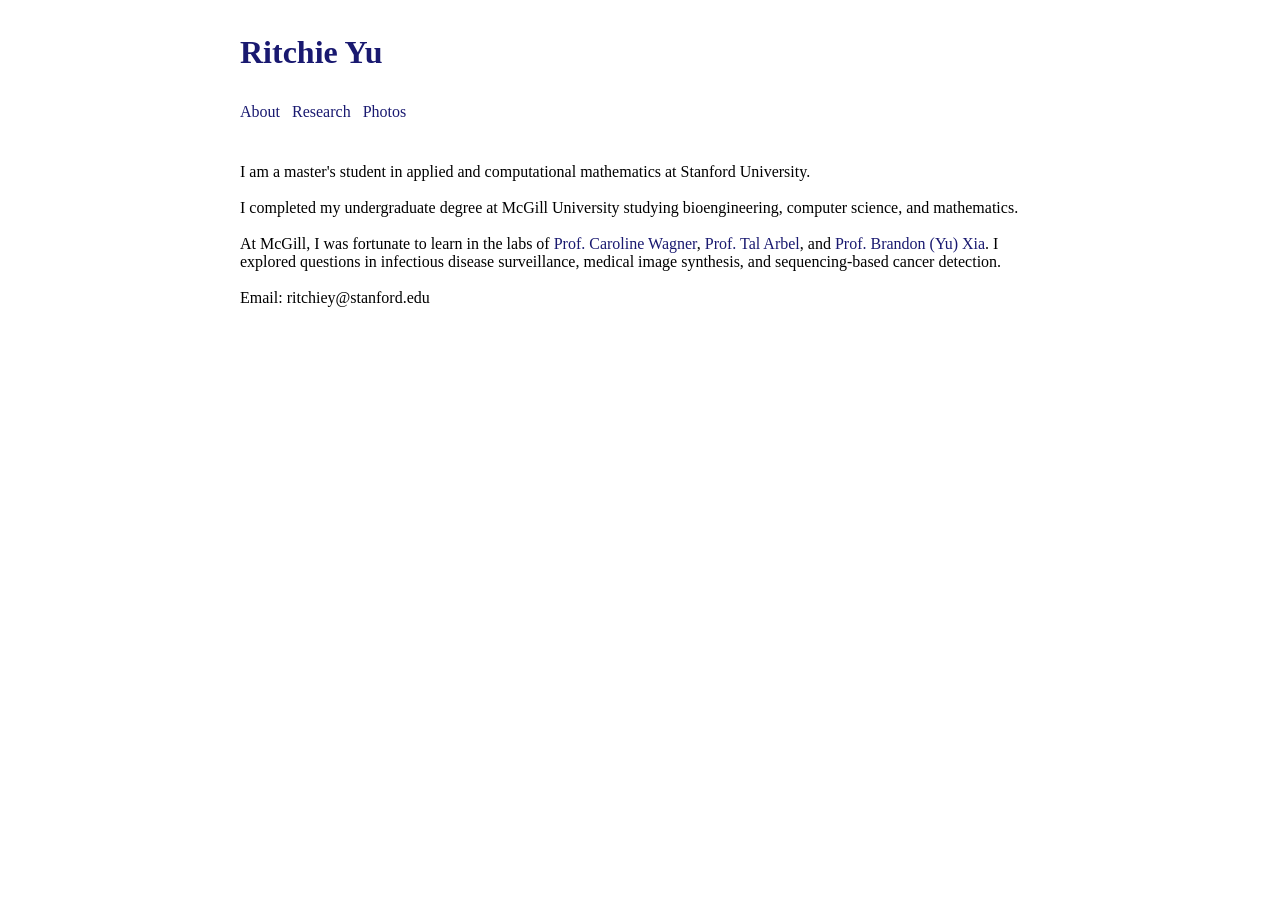
<file: index.html>
<!DOCTYPE html>
<html>
	<head>
		<meta charset="utf-8">
		<meta name="viewport", content="width=device-width, initial-scale=1.0">
		<meta name="author", content="Ritchie Yu">
		<meta name="google-site-verification" content="SjJKpCR8ZkSj1Q5x7QLy7st1kpUhItgmBYfFB7LZAmU" />
		<link rel="stylesheet", href="/style.css">
	</head>
	<body>
		<header>
			<div class="box">
				<h1>Ritchie Yu</h1>
			</div>
		</header>
		<div class="box">
			<nav>
				<a href="/">About</a>
				<a href="/research/">Research</a>
				<a href="/photos/">Photos</a>
			</nav>
		</div>

		<section>
			<div class="box">
				<p>
					I am a master's student in applied and computational mathematics at Stanford University.<br><br>

					I completed my undergraduate degree at McGill University studying bioengineering,  computer science, and mathematics.<br><br>
					
					At McGill, I was fortunate to learn in the labs of <a href="https://bgh.lab.mcgill.ca/", target="_blank">Prof. Caroline Wagner</a>, <a href="https://cim.mcgill.ca/~pvg/", target="_blank">Prof. Tal Arbel</a>, and <a href="https://bioinfo.lab.mcgill.ca/index.html", target="_blank">Prof. Brandon (Yu) Xia</a>.
					I explored questions in infectious disease surveillance, medical image synthesis, and sequencing-based cancer detection.<br><br>

					Email: ritchiey@stanford.edu<br><br>
				</p>
			</div>
		</section>
	</body>
</html>
</file>
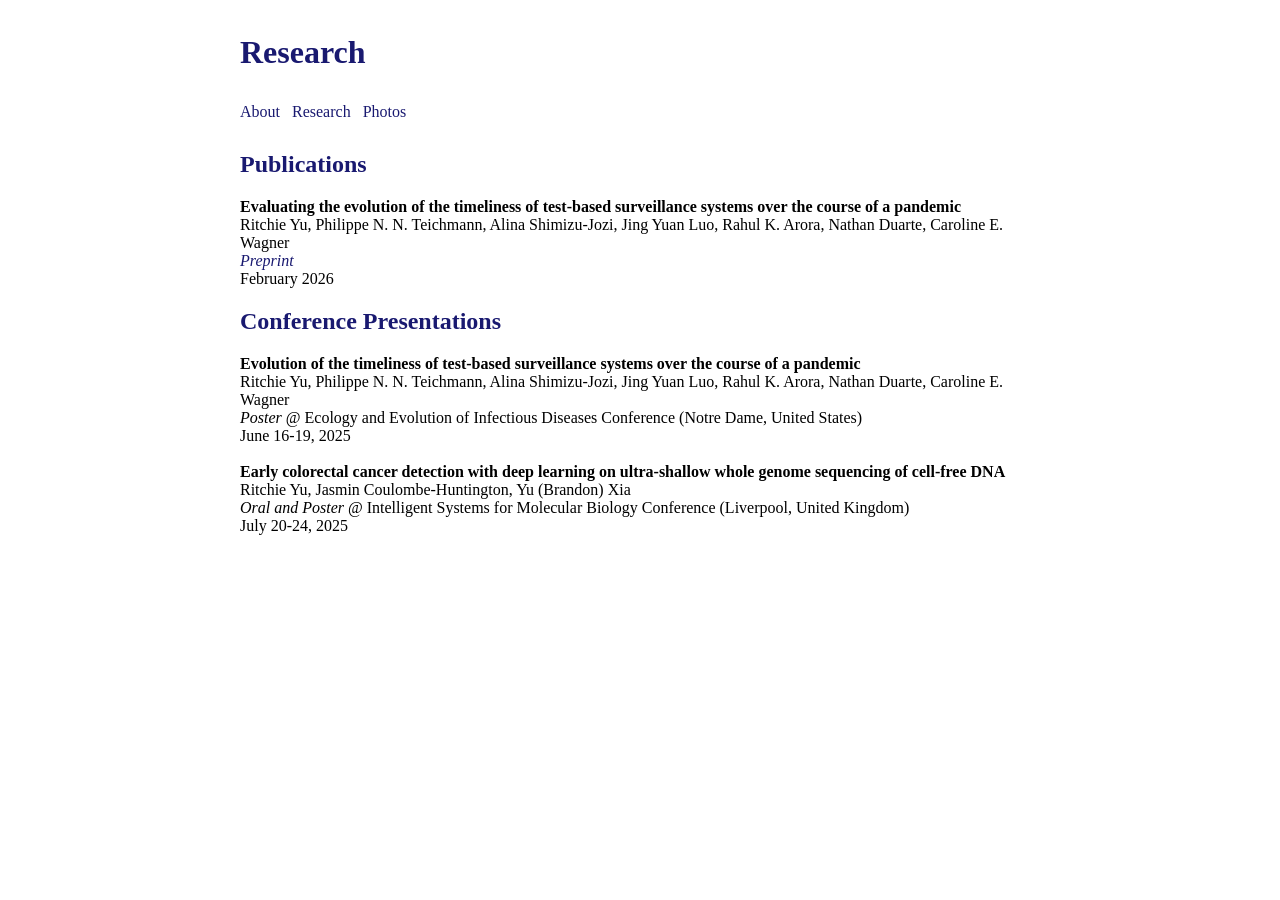
<file: research/index.html>
<!DOCTYPE html>
<html>
	<head>
		<meta charset="utf-8">
		<meta name="viewport", content="width=device-width, initial-scale=1.0">
		<meta name="author", content="Ritchie Yu">
		<link rel="stylesheet", href="/style.css">
	</head>
	<body>
		<header>
			<div class="box">
				<h1>Research</h1>
			</div>
		</header>
		<div class="box">
			<nav>
				<a href="/">About</a>
				<a href="/research/">Research</a>
				<a href="/photos/">Photos</a>
			</nav>
		</div>

        <div class="box">
            <section>
                <h2>Publications</h2>
                <b>Evaluating the evolution of the timeliness of test-based surveillance systems over the course of a pandemic</b><br>
                Ritchie Yu, Philippe N. N. Teichmann, Alina Shimizu-Jozi, Jing Yuan Luo, Rahul K. Arora, Nathan Duarte, Caroline E. Wagner<br>
                <a href="https://www.medrxiv.org/content/10.64898/2026.02.16.26346417v1" target="_blank" rel="noopener noreferrer"><i>Preprint</i></a><br>
                February 2026
            </section>

            <section>
                <h2>Conference Presentations</h2>
                <b>Evolution of the timeliness of test-based surveillance systems over the course of a pandemic</b><br>
                Ritchie Yu, Philippe N. N. Teichmann, Alina Shimizu-Jozi, Jing Yuan Luo, Rahul K. Arora, Nathan Duarte, Caroline E. Wagner<br>
                <i>Poster</i> @ Ecology and Evolution of Infectious Diseases Conference (Notre Dame, United States)</i><br>
                June 16-19, 2025<br><br>
                
                <b>Early colorectal cancer detection with deep learning on ultra-shallow whole genome sequencing of cell-free DNA</b><br>
                Ritchie Yu, Jasmin Coulombe-Huntington, Yu (Brandon) Xia<br>
                <i>Oral and Poster</i> @ Intelligent Systems for Molecular Biology Conference (Liverpool, United Kingdom)<br>
                July 20-24, 2025<br><br>
            </section>
        </div>

	</body>
</html>
</file>
<file: style.css>
h1, h2, h3, h4 {
    color: midnightblue;
    font-family: "Georgia", serif;
}
h3 {
    margin-bottom: 5px;
}
.box {
  border: 5px solid white;
  background-color: white;
  max-width: 800px;
  margin: 0 auto;
  padding: 0 1rem;
}

section {
    margin-top: 1rem; 
}

nav {
    display: flex;
    gap: 0.75rem;
    align-items: center;
}

/* Customize links */
a:link {
  color: midnightblue;
  text-decoration: none;
}
a:visited {
  color: midnightblue;
  text-decoration: none;
}
a:hover {
  color: orange;
  text-decoration: none;
}
a:active {
  color: orange;
  text-decoration: none;
}

/* Images */
img {
  max-width: 50%;
  height: auto;
}

.container {
    text-align: center;
}

.image-collection figure {
  display: flex;
  flex-direction: row;
  flex-wrap: nowrap;
  gap: 10px;
}

.image-collection img {
  width: 100%;
  min-width: 0;
  object-fit: cover;
  border-radius: 10px;
}

/* Lightbox Effect*/
.lightbox {
    display: none;
    position: fixed;
    z-index: 999;
    top: 0;
    left: 0;
    width: 100%;
    height: 100%;
    background-color: rgba(0, 0, 0, 0.85);
    
    justify-content: center;
    align-items: center;
}

/* Enlarged image inside lightbox*/
.lightbox img {
    max-width: 50%;
    max-height: 90vh;  /* Prevent image from being taller than screen */
    border-radius: 5px;
    box-shadow: 0 4px 15px rgba(0,0,0,0.5);
}

/* Add cursor to clickable images */
.lightbox-trigger {
    cursor: pointer;
    transition: opacity 0.3s ease;
}

.lightbox-trigger:hover {
    opacity: 0.9;
}
</file>
